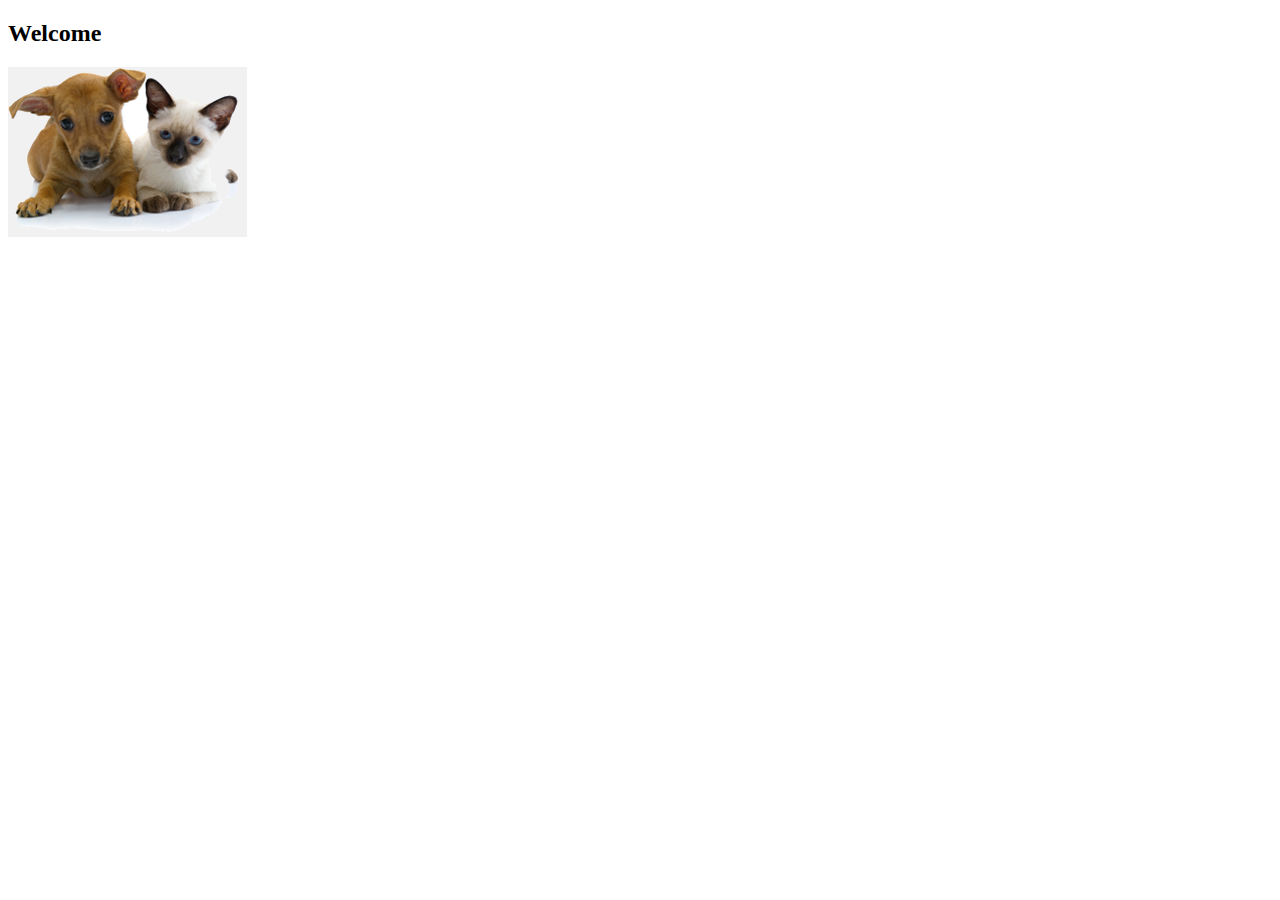
<file: petclinic-web/target/classes/templates/index.html>
<!DOCTYPE html>

<html xmlns:th="https://www.thymeleaf.org" th:replace="~{fragments/layout :: layout (~{::body},'home')}">

<body>

<h2 th:text="#{welcome}">Welcome</h2>

<div class="row">
    <div class="col-md-12">
        <img class="img-responsive" src="../static/resources/images/pets.png" th:src="@{/resources/images/pets.png}"/>
    </div>
</div>

</body>

</html>
</file>
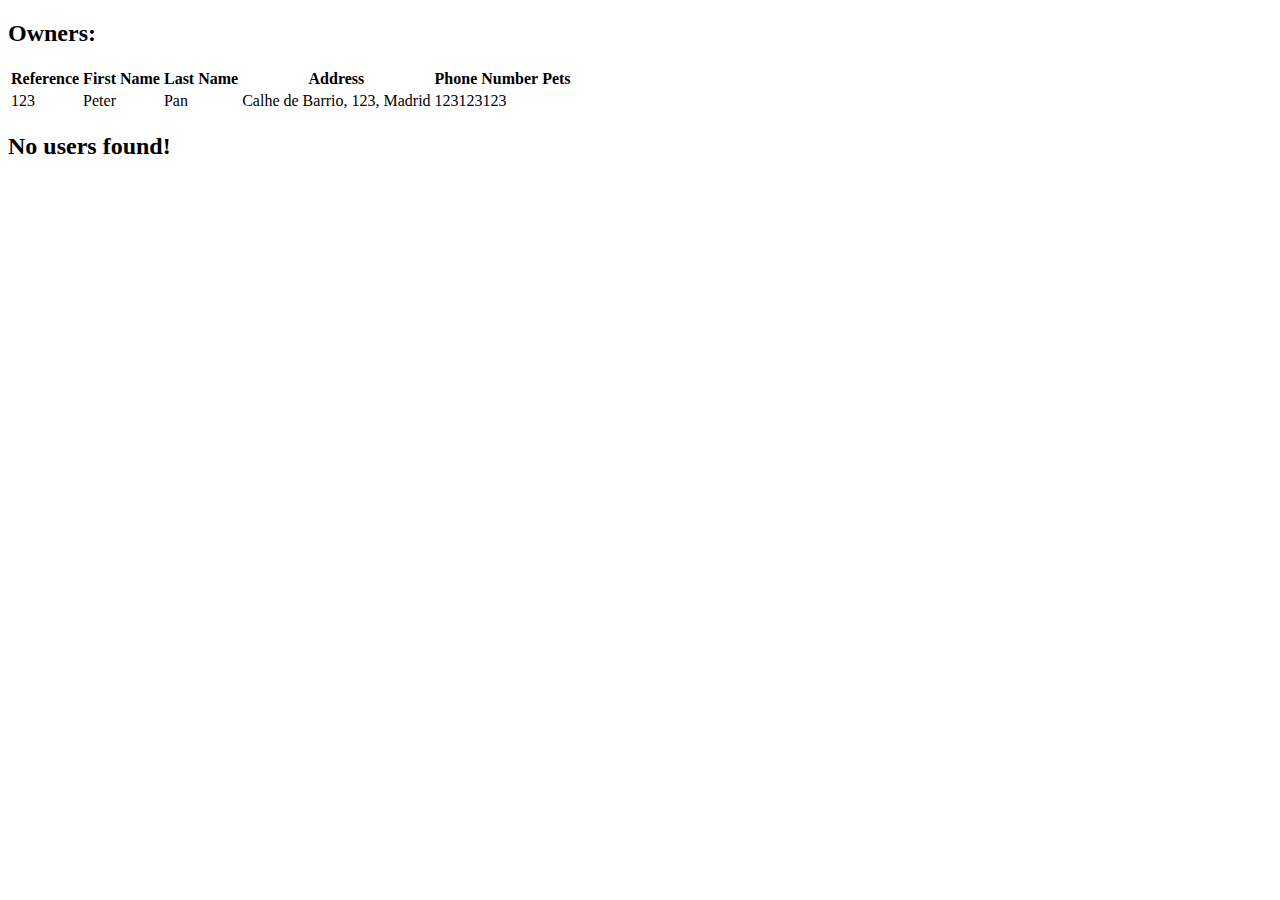
<file: petclinic-web/target/classes/templates/owners/index.html>
<!DOCTYPE html>
<html xmlns:th="https://www.thymeleaf.org"
      th:replace="~{fragments/layout :: layout (~{::body},'owners')}">
<head>
    <meta charset="UTF-8">
    <title>Owner's List</title>
</head>
<body>
<!--/*@thymesVar id="owner" type="com.pedrocoelho.learningspringframework.model.Owner"*/-->
<h2 th:if="${owners.size() > 0}" th:text="'Owners:'">Owners:</h2>
<table th:if="${owners.size() > 0}" id="owners" class="table table-striped">
    <thead>
    <tr>
        <th>Reference</th>
        <th>First Name</th>
        <th>Last Name</th>
        <th>Address</th>
        <th>Phone Number</th>
        <th>Pets</th>
    </tr>
    </thead>
    <tbody>
    <tr th:each="owner:${owners}">
        <td th:text="${owner?.getReference()}">123</td>
        <td th:text="${owner?.firstName}">Peter</td>
        <td th:text="${owner?.lastName}">Pan</td>
        <td th:text="${owner?.address}">Calhe de Barrio, 123, Madrid</td>
        <td th:text="${owner?.phoneNumber}">123123123</td>
        <td>
            <span th:text="${owner?.petsToString()}"></span>
        </td>
    </tr>
    <tbody>
</table>

<h2 th:if="${owners.size() < 1}" th:text="'No users found!'">No users found!</h2>

</body>
</html>
</file>
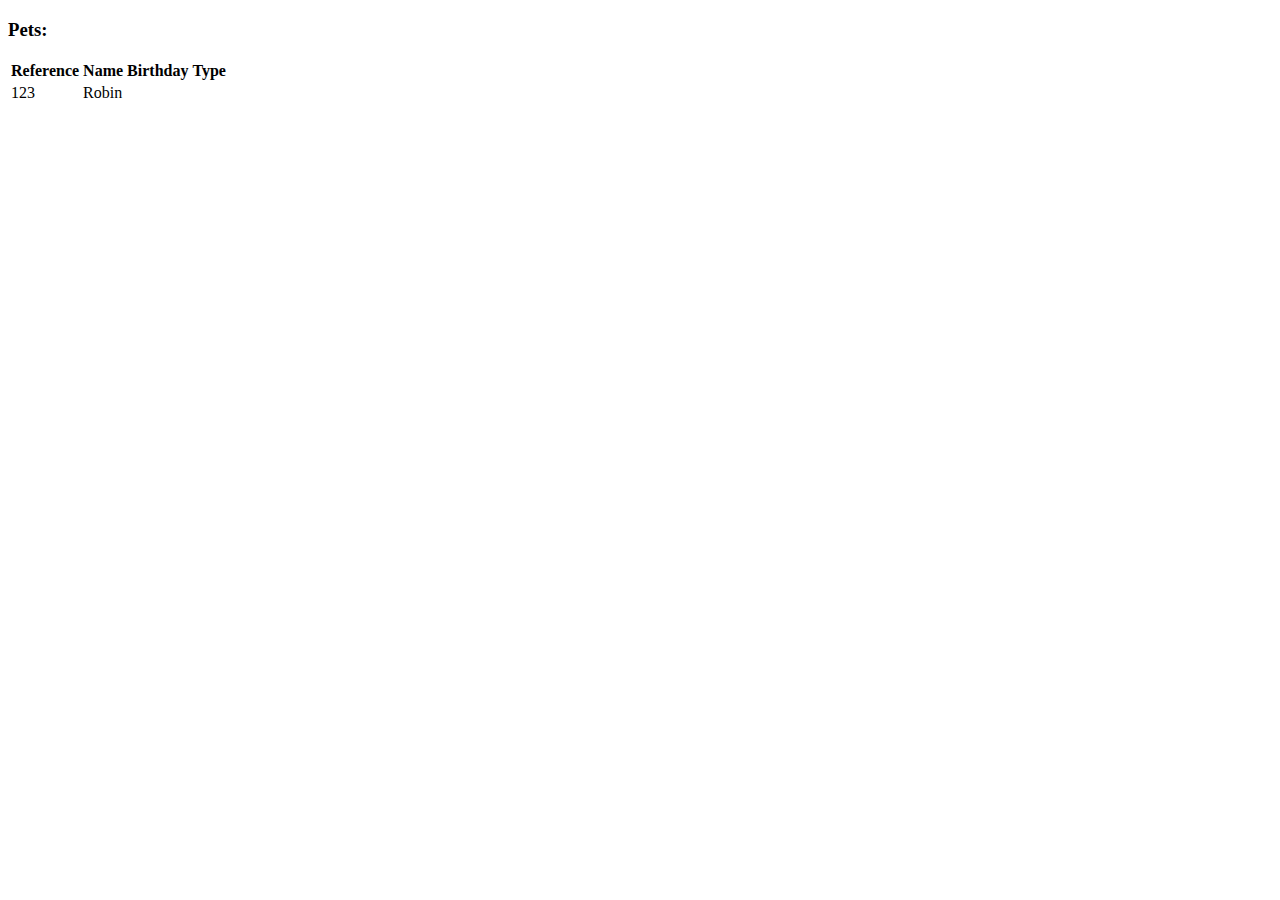
<file: petclinic-web/target/classes/templates/pets/index.html>
<!DOCTYPE html>
<html xmlns:th="https://www.thymeleaf.org" th:replace="~{fragments/layout :: layout (~{::body},'pets')}">
<head>
    <meta charset="UTF-8">
    <title>Pet's List</title>
</head>
<body>
<!--/*@thymesVar id="pet" type="com.pedrocoelho.learningspringframework.model.Pet"*/-->
<h3 th:text="'Pets:'">Pets:</h3>
<table id="owners" class="table table-striped">
    <thead>
    <tr>
        <th>Reference</th>
        <th>Name</th>
        <th>Birthday</th>
        <th>Type</th>
    </tr>
    </thead>
    <tbody>
    <tr th:each="pet:${pets}">
        <td th:text="${pet?.getReference()}">123</td>
        <td th:text="${pet?.name}">Robin</td>
        <td th:text="${pet?.birthDay}"></td>
        <td th:text="${pet?.petType?.name}"></td>
    </tr>
    </tbody>
</table>
</body>
</html>
</file>
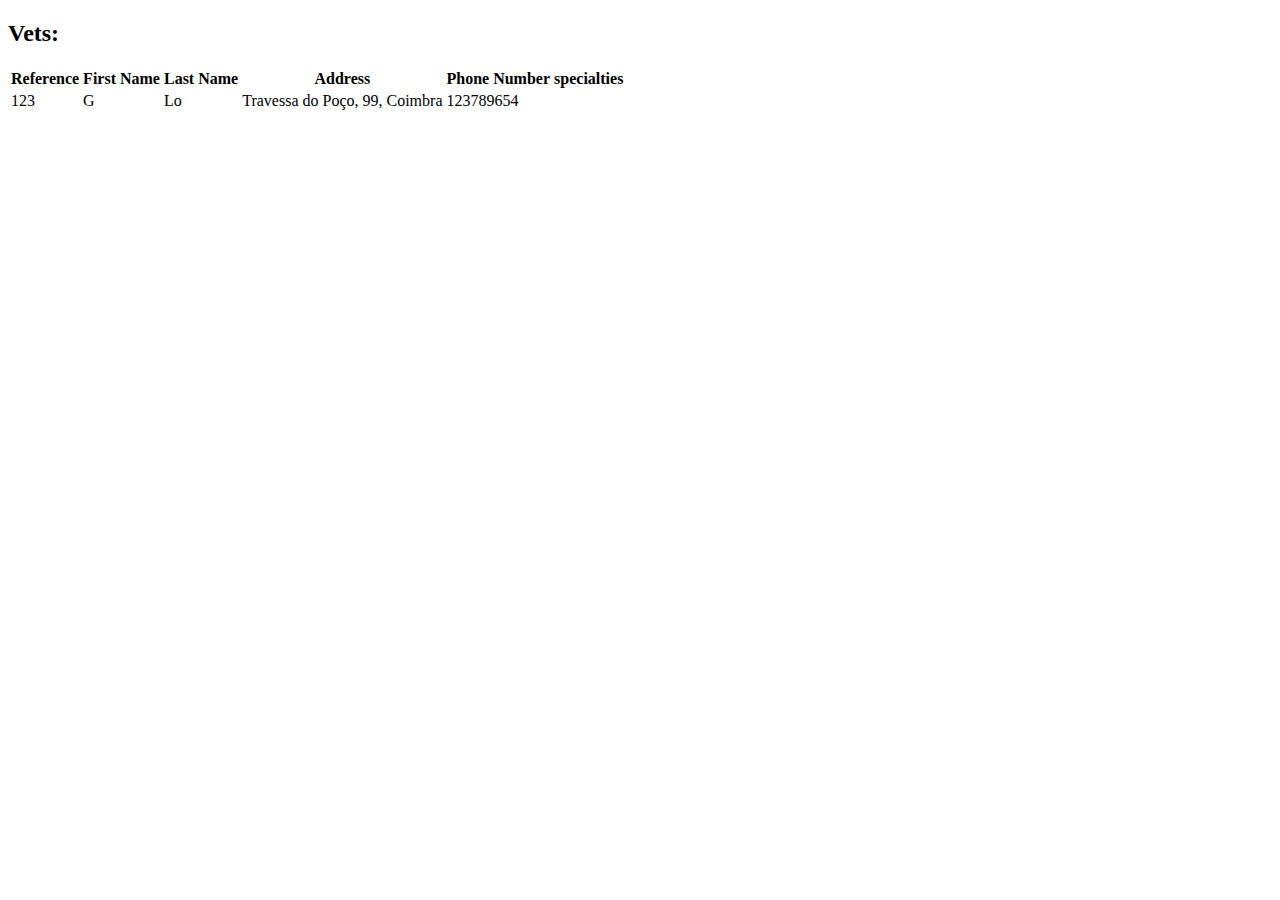
<file: petclinic-web/target/classes/templates/vets/index.html>
<!DOCTYPE html>
<html xmlns:th="https://www.thymeleaf.org" th:replace="~{fragments/layout :: layout (~{::body},'vets')}">
<head>
    <meta charset="UTF-8">
    <title>Vet's List</title>
</head>
<body>
<!--/*@thymesVar id="vet" type="com.pedrocoelho.learningspringframework.model.Vet"*/-->
<h2 th:text="'Vets:'">Vets:</h2>
<table id="owners" class="table table-striped">
    <thead>
    <tr>
        <th>Reference</th>
        <th>First Name</th>
        <th>Last Name</th>
        <th>Address</th>
        <th>Phone Number</th>
        <th>specialties</th>
    </tr>
    </thead>
    <tbody>
    <tr th:each="vet:${vets}">
        <td th:text="${vet?.getReference()}">123</td>
        <td th:text="${vet?.firstName}">G</td>
        <td th:text="${vet?.lastName}">Lo</td>
        <td th:text="${vet?.address}">Travessa do Poço, 99, Coimbra</td>
        <td th:text="${vet?.phoneNumber}">123789654</td>
        <td><span th:text="${vet?.specialtiesToString()}"</td>
    </tr>
    </tbody>
</table>
</body>
</html>
</file>
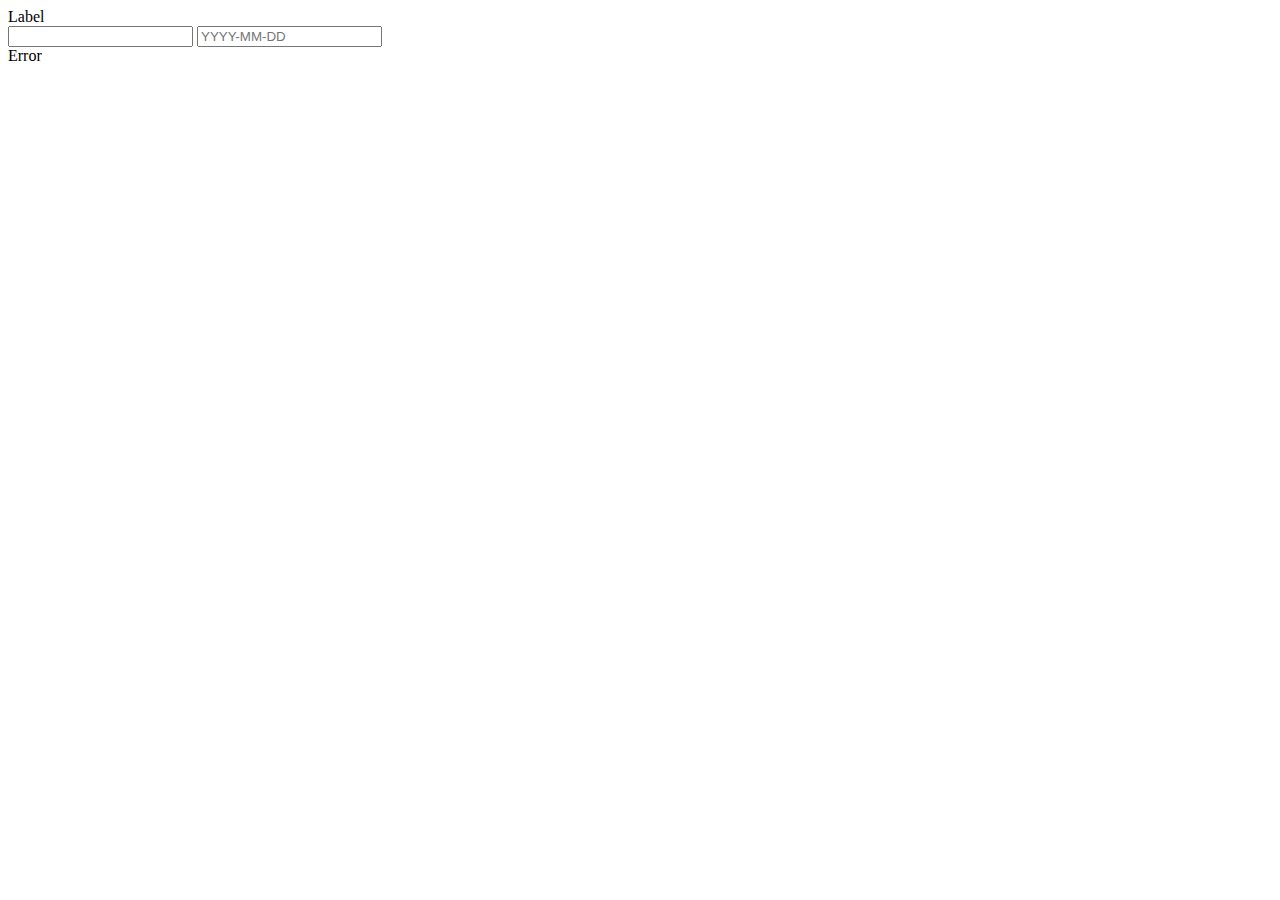
<file: petclinic-web/target/classes/templates/fragments/inputField.html>
<html xmlns:th="https://www.thymeleaf.org">
<body>
  <form>
    <th:block th:fragment="input (label, name, type)">
      <div th:with="valid=${!#fields.hasErrors(name)}"
        th:class="${'form-group' + (valid ? '' : ' has-error')}"
        class="form-group">
        <label class="col-sm-2 control-label" th:text="${label}">Label</label>
        <div class="col-sm-10">
            <div th:switch="${type}">
                <input th:case="'text'" class="form-control" type="text" th:field="*{__${name}__}" />
                <input th:case="'date'" class="form-control" type="text" th:field="*{__${name}__}"
                        placeholder="YYYY-MM-DD" title="Enter a date in this format: YYYY-MM-DD"
                        pattern="(?:19|20)[0-9]{2}-(?:(?:0[1-9]|1[0-2])-(?:0[1-9]|1[0-9]|2[0-9])|(?:(?!02)(?:0[1-9]|1[0-2])-(?:30))|(?:(?:0[13578]|1[02])-31))"/>
            </div>
          <span th:if="${valid}"
            class="glyphicon glyphicon-ok form-control-feedback"
            aria-hidden="true"></span>
          <th:block th:if="${!valid}">
            <span
              class="glyphicon glyphicon-remove form-control-feedback"
              aria-hidden="true"></span>
            <span class="help-inline" th:errors="*{__${name}__}">Error</span>
          </th:block>
        </div>
      </div>
    </th:block>
  </form>
</body>
</html>
</file>
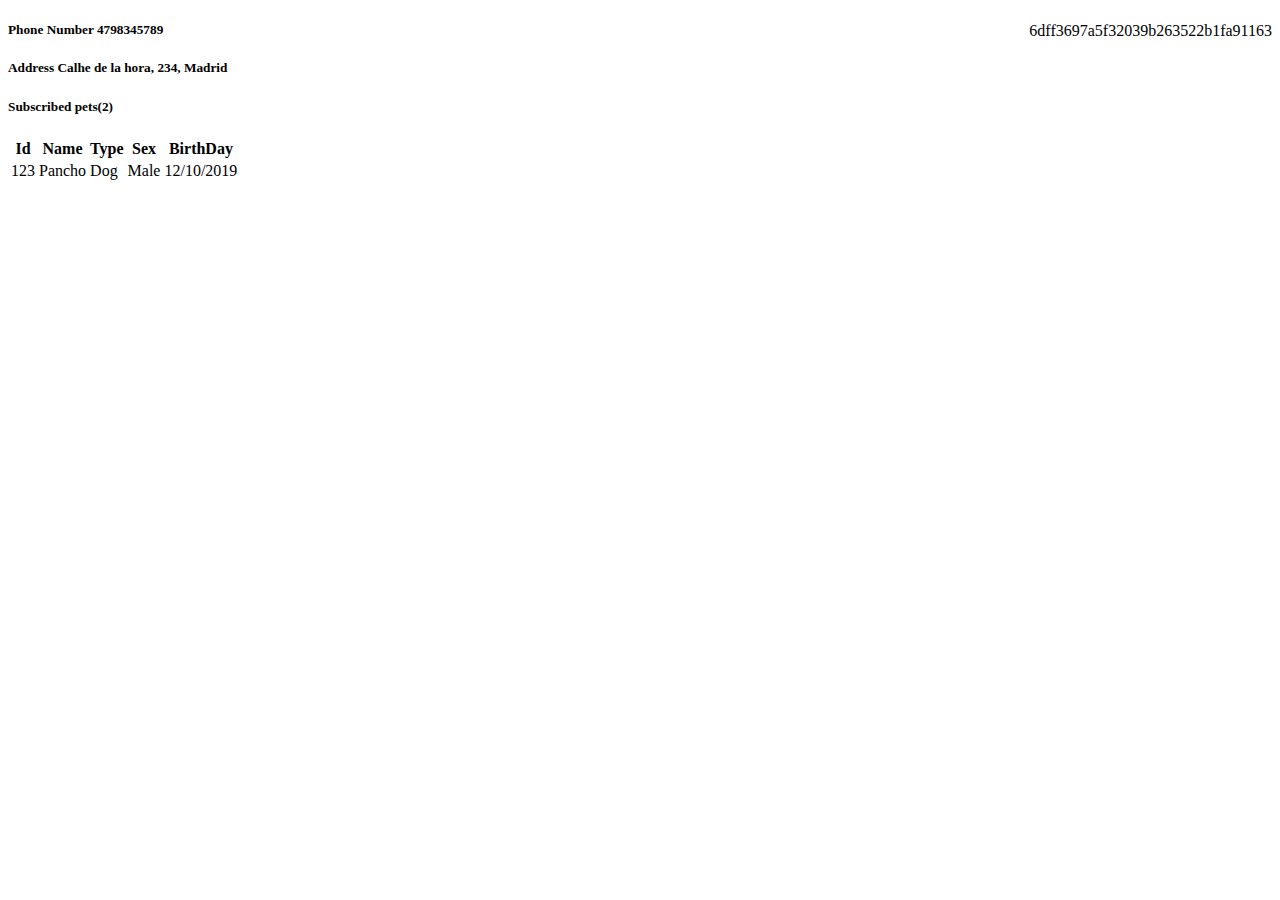
<file: petclinic-web/target/classes/templates/owners/single.html>
<!DOCTYPE html>
<html xmlns:th="https://www.thymeleaf.org"
      th:replace="~{fragments/layout :: layout (~{::body},'owners')}">
<head>
    <meta charset="UTF-8">
    <title>Owner's List</title>
</head>
<body>
<!--/*@thymesVar id="owner" type="com.pedrocoelho.learningspringframework.model.Owner"*/-->
<h1 th:text="${owner?.getFirstName()} + ' ' + ${owner?.getLastName()}"></h1>
<span class="text-success text-lowercase" style="float: right;" th:text="${owner?.getReference()}">6dff3697a5f32039b263522b1fa91163</span>
<h5><span class="text-info" th:text="'Phone Number '">Phone Number </span><span th:text="${owner?.getPhoneNumber()}">4798345789</span></h5>
<h5><span class="text-info" th:text="'Address '">Address </span><span th:text="${owner?.getAddress()}">Calhe de la hora, 234, Madrid</span></h5>
<h5 class="mt-2"><span class="text-info" th:text="'Subscribed pets '">Subscribed pets</span><span th:text="'(' + ${owner?.pets.size()} + ')'">(2)</span></h5>
<table id="owners_pets" class="table table-striped">
    <thead>
    <tr>
        <th>Id</th>
        <th>Name</th>
        <th>Type</th>
        <th>Sex</th>
        <th>BirthDay</th>
    </tr>
    </thead>
    <tbody>
    <tr th:each="pet:${owner?.pets}">
        <td th:text="${pet?.getReference()}">123</td>
        <td th:text="${pet?.getName()}">Pancho</td>
        <td th:text="${pet?.getPetType().getName()}">Dog</td>
        <td th:text="${pet?.getSex()}">Male</td>
        <td th:text="${pet?.getBirthDay()}">12/10/2019</td>
    </tr>
    <tbody>
</table>

</body>
</html>
</file>
